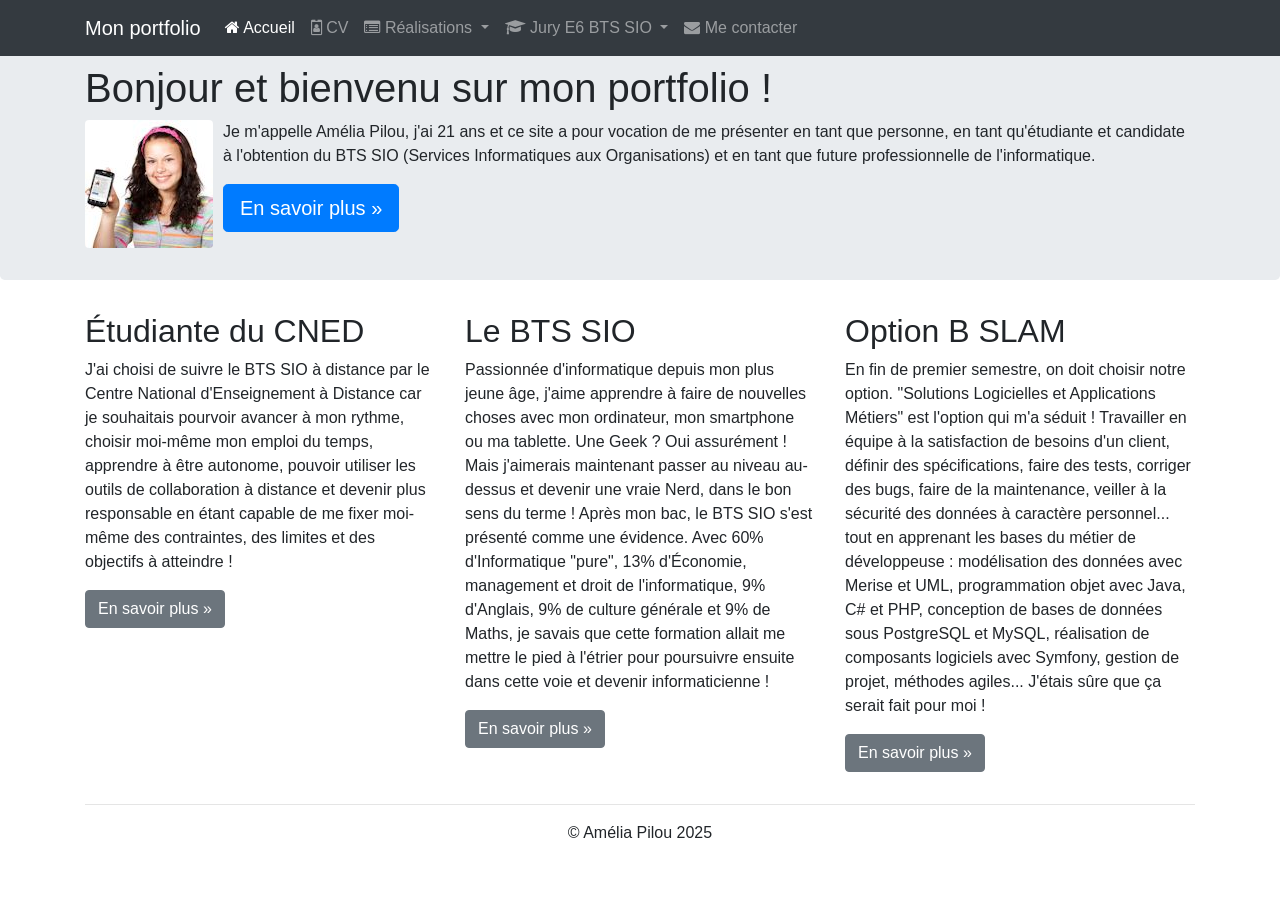
<file: index.html>
<!doctype html>
<html lang="fr">
    <head>
        <!-- Required meta tags -->
        <meta charset="utf-8">
        <meta name="viewport" content="width=device-width, initial-scale=1, shrink-to-fit=no">
        <meta name="description" content="Portfolio d’Amélia Pilou - BTS SIO SLAM">
        <meta name="author" content="Amélia Pilou">
        <!-- Bootstrap CSS -->
        <link rel="stylesheet" href="https://cdn.jsdelivr.net/npm/bootstrap@4.6.2/dist/css/bootstrap.min.css" integrity="sha384-xOolHFLEh07PJGoPkLv1IbcEPTNtaed2xpHsD9ESMhqIYd0nLMwNLD69Npy4HI+N" crossorigin="anonymous">

        <title>Portfolio d'Amélia Pilou (BTS SIO 2025)</title>
        <link rel="icon" href="favicon.ico">
        <link href="https://maxcdn.bootstrapcdn.com/font-awesome/4.7.0/css/font-awesome.min.css" rel="stylesheet">
        <link href="css/accueil.css" rel="stylesheet">
    </head>
    <body>
        <nav class="navbar navbar-dark bg-dark fixed-top navbar-expand-md">
            <div class="container">
                <button type="button" class="navbar-toggler" data-toggle="collapse" 
                        data-target="#navbar" aria-controls="navbar">
                    <span class="sr-only">Navigation raccourcie</span>☰
                </button>
                <a class="navbar-brand" href="#">Mon portfolio</a>
                <div id="navbar" class="navbar-collapse collapse">
                    <ul class="nav navbar-nav">
                        <li class="active nav-item">
                            <a href="index.html" class="nav-link">
                                <span class="fa fa-home"></span> Accueil
                            </a>
                        </li>

                        <li class="nav-item">
                            <a href="cv.html" class="nav-link">
                                <span class="fa fa-id-badge"></span> CV
                            </a>
                        </li>

                        <li class="dropdown nav-item">
                            <a href="#" class="dropdown-toggle nav-link"
                               data-toggle="dropdown" role="button">
                                <span class="fa fa-list-alt"></span> Réalisations <span class="caret"></span>
                            </a>

                            <ul class="dropdown-menu" role="menu">
                                <li role="presentation" class="dropdown-header dropdown-item"> En autonomie</li>
                                <li role="presentation" class="dropdown-item">
                                    <a role="menuitem" href="#">Application Android</a>
                                </li>
                                <li role="presentation" class="dropdown-item">
                                    <a role="menuitem" href="#">Site web</a>
                                </li>
                                <li role="presentation" class="dropdown-item">
                                    <a role="menuitem" href="#">Études et analyses</a>
                                </li>
                                <li role="presentation" class="dropdown-divider"></li>
                                <li role="presentation" class="dropdown-header dropdown-item"> En entreprise</li>
                                <li role="presentation" class="dropdown-item">
                                    <a role="menuitem" href="#">Projet de 1ère année</a>
                                </li>
                                <li role="presentation" class="dropdown-item">
                                    <a role="menuitem" href="#">Projet de 2ème année</a>
                                </li>



                            </ul>


                        </li>

                        <li class="dropdown nav-item">
                            <a href="#" class="dropdown-toggle nav-link"
                               data-toggle="dropdown" role="button">
                                <span class="fa fa-graduation-cap"></span> Jury E6 BTS SIO
                                <span class="caret"></span>
                            </a>
                            <ul class="dropdown-menu" role="menu">
                                <li class="dropdown-header dropdown-item" role="presentation">
                                    Documents communs</li>
                                <li role="presentation" class="dropdown-item">
                                    <a role="menuitem" href="#">Contexte</a></li>
                                <li role="presentation" class="dropdown-item">
                                    <a role="menuitem" href="#">Cahier des charges</a></li>
                                <li role="presentation" class="dropdown-divider"></li>
                                <li role="presentation" class="dropdown-header dropdown-item">Ateliers</li>
                                <li role="presentation" class="dropdown-item">
                                    <a role="menuitem" href="#">Atelier n°1</a></li>
                                <li role="presentation" class="dropdown-item">
                                    <a role="menuitem" href="#">Atelier n°2</a></li>
                            </ul>
                        </li>

                        <li class="nav-item">
                            <a href="#" class="nav-link"><span class="fa fa-envelope"></span> Me contacter
                            </a>
                        </li>




                    </ul>

                </div>
            </div>
        </nav>

        <div class="jumbotron"> <!-- Emplacement pour le contenu principal de la page -->
            <div class="container">
                <h1>Bonjour et bienvenu sur mon portfolio !</h1>
                <p>
                    <img id="maPhoto" class="float-left rounded" src="images/AmeliaPilou.jpg"
                         alt="Ma photo d'identité">
                    Je m'appelle Amélia Pilou, j'ai 21 ans et ce site a pour
                    vocation de me présenter en tant que personne, en tant qu'étudiante
                    et candidate à l'obtention du BTS SIO (Services Informatiques
                    aux Organisations) et en tant que future professionnelle de l'informatique.
                
                </p>

                <p><a class="btn btn-primary btn-lg" href="pages/cv.html" role="button">En savoir plus »</a></p>
            </div>
        </div>

        <footer>
            <div class="container">
                <div class="row">
                    <div class="col-lg-4">
                        <h2>Étudiante du CNED</h2>
                        <p>J'ai choisi de suivre le BTS SIO à distance par le Centre National d'Enseignement à Distance car je souhaitais pourvoir avancer à mon rythme, choisir moi-même mon emploi du temps, apprendre à être autonome, pouvoir utiliser les outils de collaboration à distance et devenir plus responsable en étant capable de me fixer moi-même des contraintes, des limites et des objectifs à atteindre !
                        </p>
                        <p><a class="btn btn-secondary" href="http://www.cned.fr" target="_blank" role="button">En savoir plus »</a>
                        </p>
                    </div>
                    <div class="col-lg-4">
                        <h2>Le BTS SIO</h2>
                        <p>Passionnée d'informatique depuis mon plus jeune âge, j'aime apprendre à faire de nouvelles choses avec mon ordinateur, mon smartphone ou ma tablette. Une Geek ? Oui assurément ! Mais j'aimerais maintenant passer au niveau au-dessus et devenir une vraie Nerd, dans le bon sens du terme ! Après mon bac, le BTS SIO s'est présenté comme une évidence. Avec 60% d'Informatique "pure", 13% d'Économie, management et droit de l'informatique, 9% d'Anglais, 9% de culture générale et 9% de Maths, je savais que cette formation allait me mettre le pied à l'étrier pour poursuivre ensuite dans cette voie et devenir informaticienne !
                        </p>
                        <p><a class="btn btn-secondary" href="https://fr.wikipedia.org/wiki/Brevet_de_technicien_supérieur_-_Services_informatiques_aux_organisations" target="_blank" role="button">En savoir plus »</a>
                        </p>
                    </div>
                    <div class="col-lg-4">
                        <h2>Option B SLAM</h2>
                        <p>En fin de premier semestre, on doit choisir notre option. "Solutions Logicielles et Applications Métiers" est l'option qui m'a séduit&nbsp;! Travailler en équipe à la satisfaction de besoins d'un client, définir des spécifications, faire des tests, corriger des bugs, faire de la maintenance, veiller à la sécurité des données à caractère personnel... tout en apprenant les bases du métier de développeuse : modélisation des données
                            avec Merise et UML, programmation objet avec Java, C# et PHP, conception de bases de données sous PostgreSQL et MySQL, réalisation de
                            composants logiciels avec Symfony, gestion de projet, méthodes agiles... J'étais sûre que ça serait fait pour moi !
                        </p>
                        <p><a class="btn btn-secondary" href="https://www.onisep.fr/recherche?text=+SIO+SLAM+BTS+services+informatiques+aux+organisations+option+B+solutions+logicielles+et+applications+m%C3%A9tiers&context=onisep" target="_blank" role="button">En savoir plus »</a>
                        </p>
                    </div>
                </div>
                <hr>
                <p class="text-center" id="copyright">© Amélia Pilou 2025</p>
            </div>
        </footer>

        <!-- Optional JavaScript; choose one of the two! -->

        <!-- Option 1: jQuery and Bootstrap Bundle (includes Popper) -->
        <script src="https://cdn.jsdelivr.net/npm/jquery@3.5.1/dist/jquery.slim.min.js" integrity="sha384-DfXdz2htPH0lsSSs5nCTpuj/zy4C+OGpamoFVy38MVBnE+IbbVYUew+OrCXaRkfj" crossorigin="anonymous"></script>
        <script src="https://cdn.jsdelivr.net/npm/bootstrap@4.6.2/dist/js/bootstrap.bundle.min.js" integrity="sha384-Fy6S3B9q64WdZWQUiU+q4/2Lc9npb8tCaSX9FK7E8HnRr0Jz8D6OP9dO5Vg3Q9ct" crossorigin="anonymous"></script>

    </body>
</html>
</file>
<file: css/accueil.css>
#maPhoto {
    margin-right: 10px;
}
.jumbotron {    
    padding-bottom: 32px;
}
</file>
